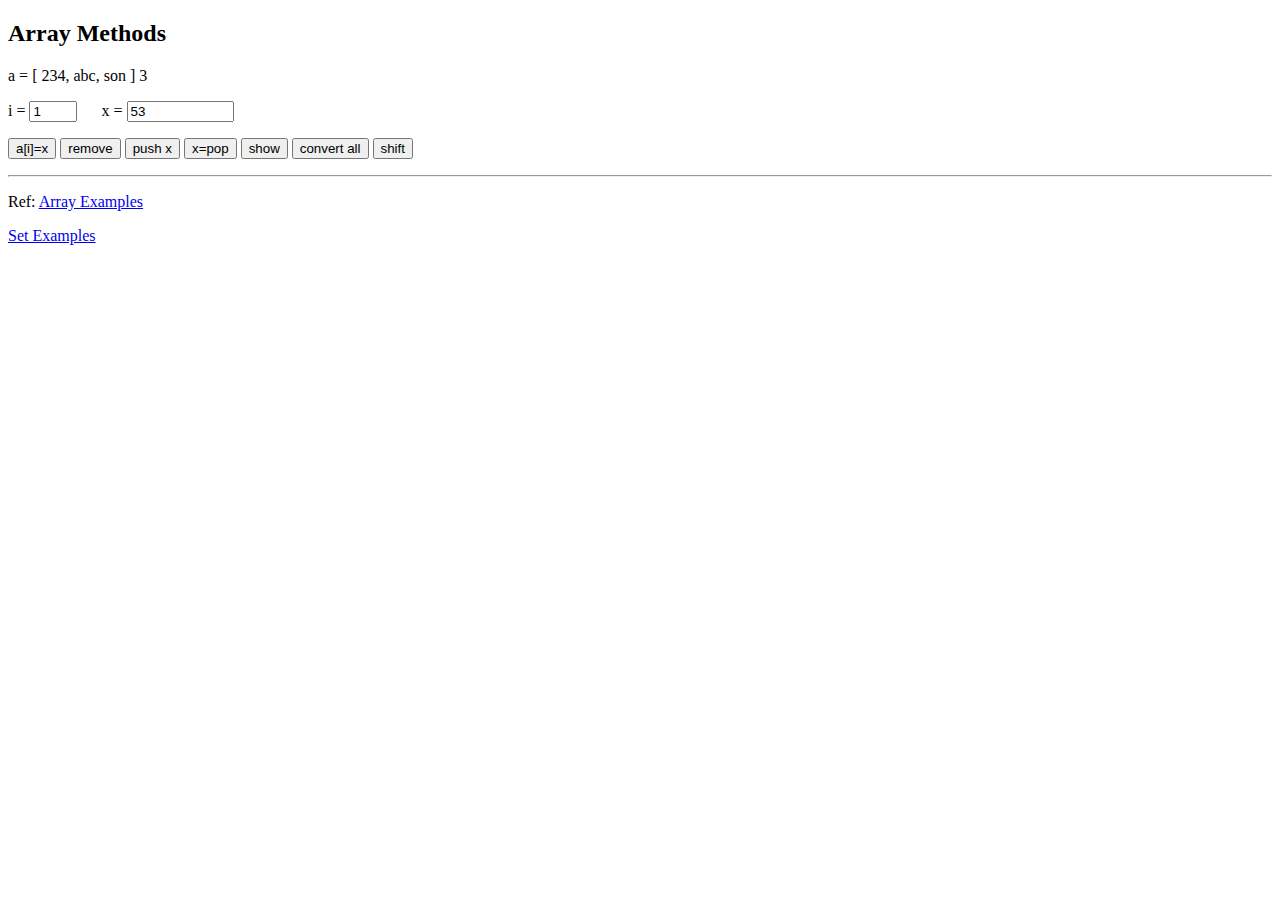
<file: Array cw2.html>
<!DOCTYPE html>
<html>
    <head>
        <meta charset="UTF-8">
            <meta name="viewport" content="width=device-width">
                <title>Array Methods </title>
    </head>
    
    <script>
        "use strict";
        function modify() {
            let i = Number(ie.value); let x = xe.value;
            xe.value = a[i]; a[i] = x; reportA("a["+i+"] = "+x);
        }
    function remove() {
        let i = Number(ie.value);
        xe.value = a[i]; a.splice(i, 1); reportA("remove "+i);
    }
    function push() {
        let x = xe.value; let i = Number(ie.value);
        a.push(x); reportA("push "+x);
    }
    function popA() {
        xe.value = a.pop(); reportA("pop ");
    }
    function reportA(str) {
        outA.innerText = "a = [ "+ a.join(", ")+" ] "+a.length;
        console.log(str);
    }
    function show() {
        let i = Number(ie.value);
        xe.value = a[i];
    }
  
    function fillWith() {
        let x = xe.value;
        a.fill(x);
        outA.innerText = "a = [ "+ a.join(", ")+" ] "+a.length;
    }
    function shift() {
        a.shift();
        outA.innerText = "a = [ "+ a.join(", ")+" ] "+a.length;
    }
    </script>
    
    <body>
        <h2 id=title></h2>
        
        <p id=outA></p>
        <p>
        i = <input type=number id=ie value=1  style="width:40px"> &emsp;
        x = <input type=text   id=xe value=53 style="width:99px">
        </p><p>
        <input type=button value="a[i]=x"  onClick="modify()">
        <input type=button value="remove"  onClick="remove()">
        <input type=button value="push x"  onClick="push()">
        <input type=button value="x=pop"   onClick="popA()">
        <input type=button value="show"   onClick="show()">
        <input type=button value="convert all"   onClick="fillWith()">
        <input type=button value="shift"   onClick="shift()">
        </p>
        
        <hr />
        <p>Ref:
        <a href="https://www.w3schools.com/js/js_arrays.asp" target="ExternalDocument">Array Examples</a></p>
        <p>
        <a href="https://developer.mozilla.org/en-US/docs/Web/JavaScript/Guide/Keyed_collections" target="ExternalDocument">Set Examples</a>
        </p>
                                            
        <script>
        title.innerText = document.title;
        const a = [234, "abc", "son"];  //initially
        reportA("start");
        </script>
                                            
    </body>
</html>
</file>
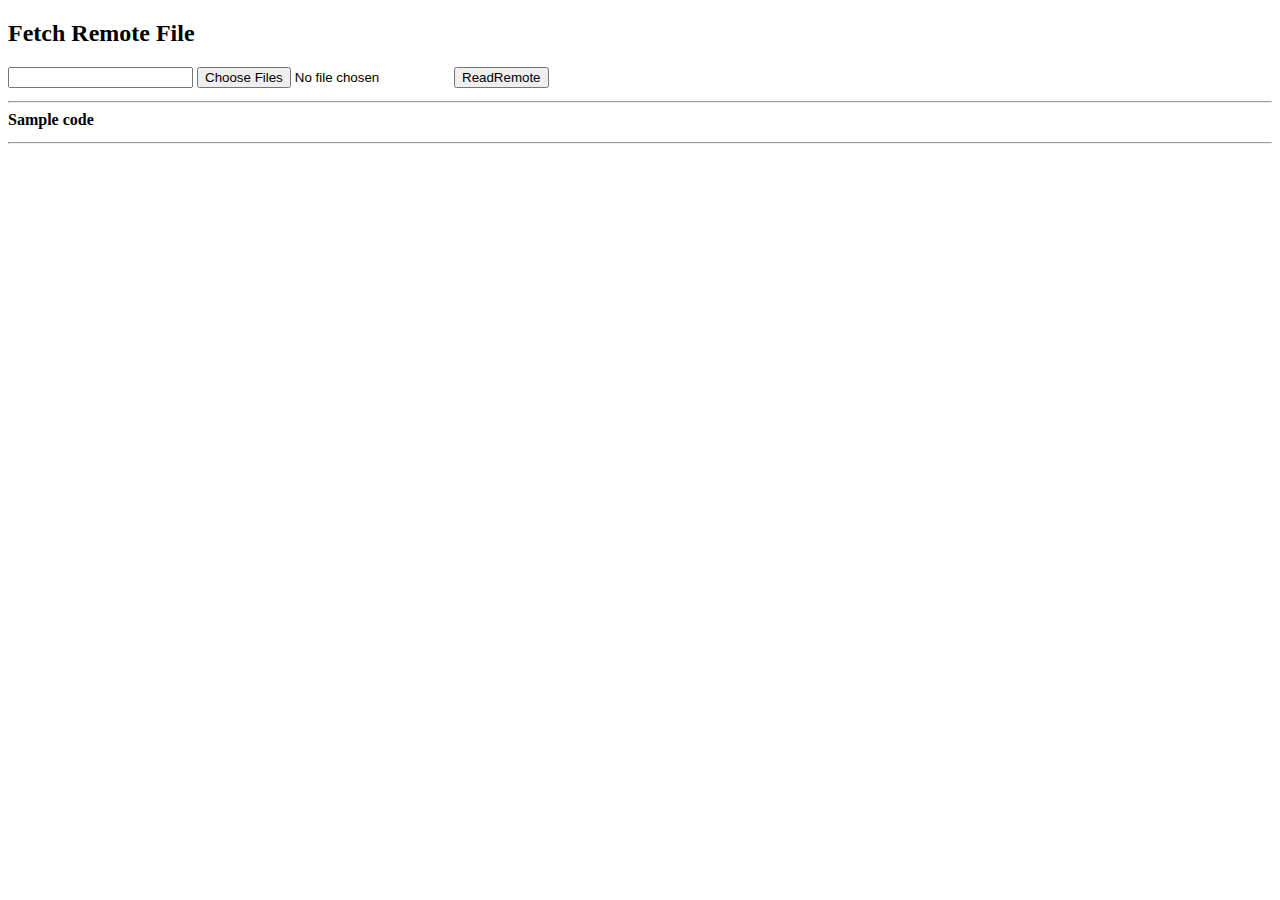
<file: cw5.html>
<!DOCTYPE html>
<html>
    
    <head>
        <meta charset="UTF-8">
            <meta name="viewport" content="width=device-width">
                <title>Fetch Remote File </title>
    </head>
    
    <script>
        "use strict";
        let local = []
        let remote;
        function fileSelect(evt) {
            var files = evt.files; 
            
            for (let file of files) {
                let reader = new FileReader();
                
                reader.onload = function () {
                    local.push({ data: reader.result, name: file.name });
                }
                reader.readAsText(file);
              
            }
        }
    function readText() {
        fetch(url.value)
        .then(r => r.text())
        .then(t => remote = t).then(compare);
        
       
    }
    function compare() {
        
        let text;
        local.forEach(file => {
                      if(file.data == remote){
                      text = " "+file.name +" has the same content"
                     
                      }
                      }
                      
                      )
                      out.innerText=""
                      out.innerText = local.length +" files reader"+ text;
    }
    
        </script>
    
    <body>
        
        <h2 id=title></h2>
        
        <input type=text id=url value="">
            
            <input type=file id=button onChange='fileSelect(this)' multiple />
            <input type=button value="ReadRemote" onClick="readText()">
              
                
                <pre id=out></pre>
                
                <hr />
                <b>Sample code</b>
                <pre id=sample></pre>
                <hr />
                
                <script>
                    title.innerText = document.title;
                    
                    </script>
                
    </body>
    
</html>
</file>
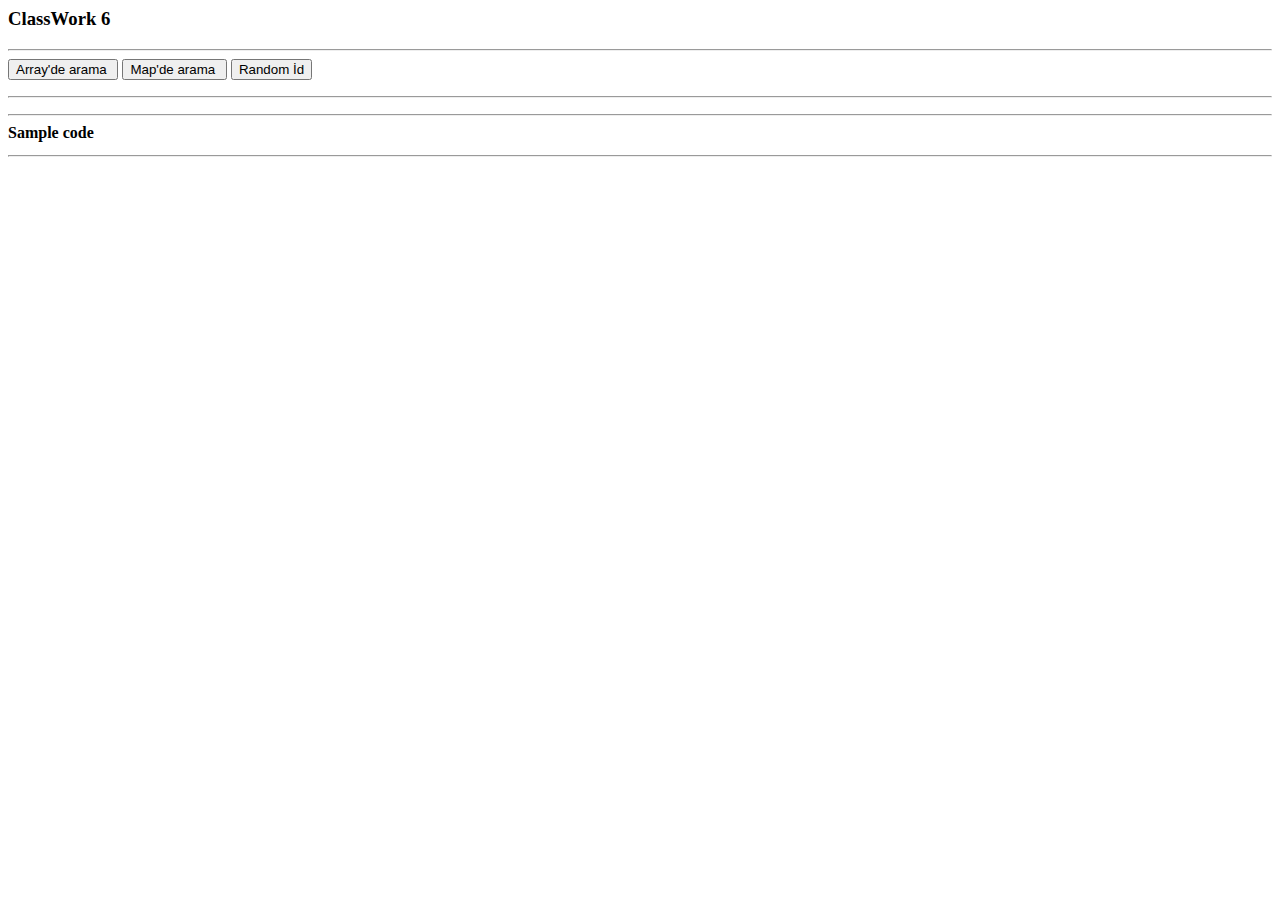
<file: CW6-1.html>
<html>
<head>
    <meta charset="UTF-8">
    <meta name="viewport" content="width=device-width">
    <title>CW6 </title>

<script>
readStudent()
database_students = new Map();
const studentsArray = []
var randomArray = []



 class Student{
    constructor(id, name, gpa){
        this.student_id = id;
        this.student_name = name;
        this.student_gpa = gpa;
        this.student_courses = [];
        
    }
     addCourse(a){
         this.student_courses.push(a);
         
     }
  toString(){
      return "İd : "+this.student_id+"Name : "+this.student_name+"Gpa : "+this.student_gpa+"Courses : "+this.student_courses;
  }
    
}
function readStudent() {
        
    fetch("https://maeyler.github.io/JS/data/Students.txt")
        .then(res => res.text())
        .then(res => [this.addStudents(res)])

        
}
function addStudents(text){
        let txt = text.split('\n');
        // console.log(txt.length) // ---> 3129
        // console.log(typeof(txt)+"  --- "+txt[0])
        
        for (let line of txt){
            
                let a = this.parseStudent(line);
                a.student_id = parseInt(a.student_id)           
                database_students.set(a.student_id, a)
                
                studentsArray.push(a.student_id)
        }
                out.innerText ="Map' e  " +database_students.size + "  eklenmiştir  "+"\n"+"  Array'e  "+studentsArray.length+"  eklenmiştir"
        // console.log(typeof(studentsArray[0])) string
    }
    
function parseStudent(line){
        
        let s = line.split("\t");   
        let student = new Student(s[0],s[1],s[2]);
        let i;  
        for(i=3; i<s.length; i++){
            student.student_courses.push(s[i]);
        }
        
        return student; 

    }
    
    function searchArray(){
    
        var countTrue = 0
        var countFalse = 0
        var time1 = performance.now()
        for(let number of randomArray){
            if(studentsArray.includes(number)){
                countTrue = countTrue + 1
            }
            else{
                countFalse = countFalse + 1
            }
            
        
        }
        time1 = performance.now() - time1
        out.innerText ="Array "+"\n"+ "True : "+countTrue + "\n" + "False : "+countFalse+"\n"+"Time : "+time1
        }
    
    
    function searchMap(){
       
        
        
        var countTrue = 0
        var countFalse = 0
        var time1 = performance.now()
        for(let number of randomArray){
            if(database_students.has(number)){
                countTrue = countTrue + 1
            }
            else{
                countFalse = countFalse + 1
            }
            
        
        }
        time1 = performance.now() - time1
        out2.innerText ="Map "+"\n"+ "True : "+countTrue + "\n" + "False : "+countFalse+"\n"+"Time : "+time1
        }
    
    function randomUret(){
        let i = 0
        for(i=1 ; i<10000; i++){
        randomArray[i]= 116690000 + Math.floor(100 + Math.random() * 900);
        console.log(randomArray[i])
            }
    
    }
    
    

</script>
</head>

<body>
<h3>ClassWork 6</h3>


<hr />
<input type=button value="Array'de arama " onClick="searchArray()">
<input type=button value="Map'de arama " onClick="searchMap()">
<input type=button value="Random İd" onClick="randomUret()">
<p id=out></p>
<hr />
<p id=out2></p>
<hr />
<b>Sample code</b>
<pre id=sample></pre>
<hr />

<script>
    
</script>

</body>
</html>
</file>
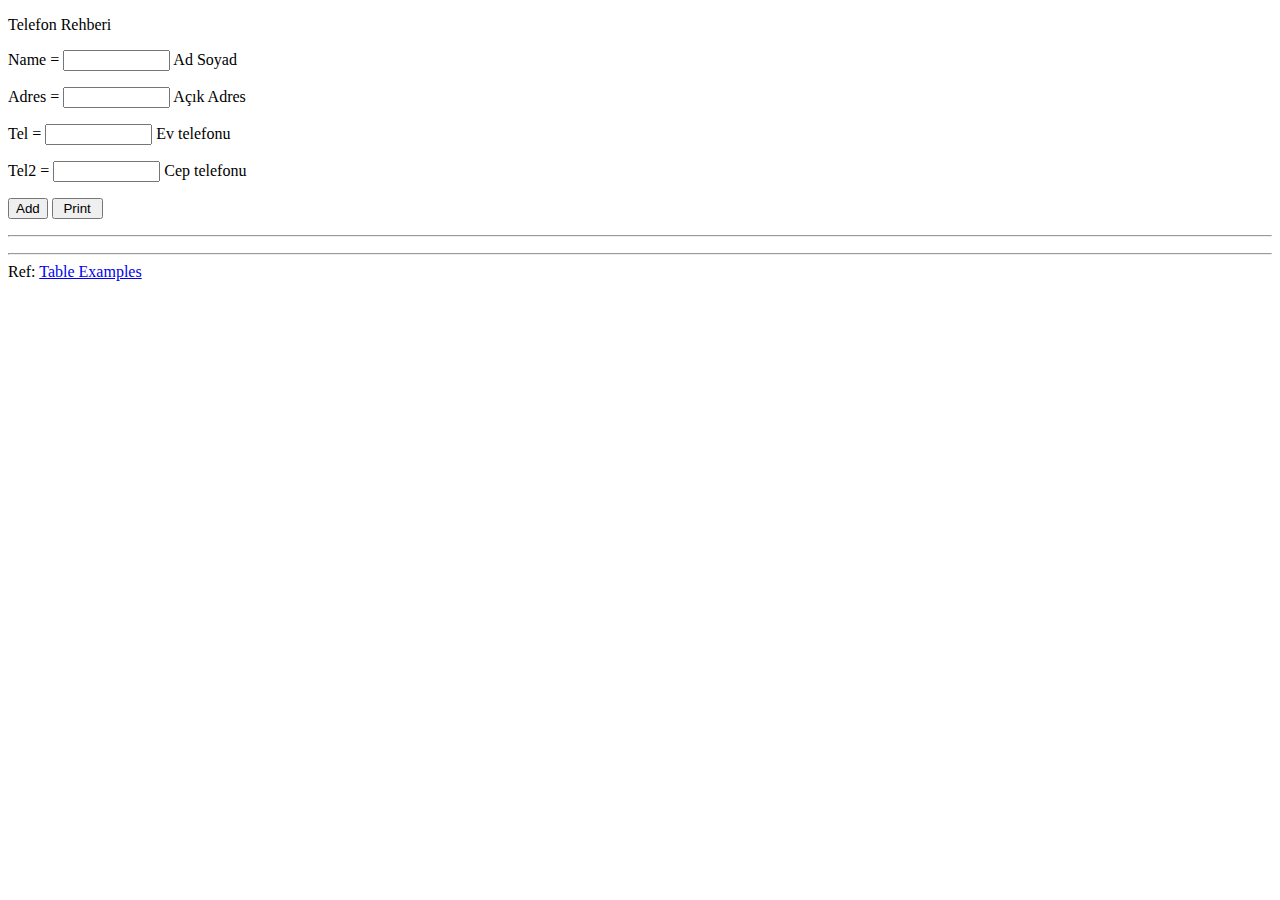
<file: CW7.html>
<!DOCTYPE html>
<html>
<head>
    <meta charset="UTF-8">
    <meta name="viewport" content="width=device-width">
    <title>CW7 </title>
</head>

<script>
"use strict";
function Add(){
var ad = Name.value
eklenenler.push(ad);
var adres = Adres.value;
eklenenler.push(adres);
var telefon = Number(Tel.value);
eklenenler.push(telefon);
var telefon2 = Number(Tel2.value);
eklenenler.push(telefon2);


}

function makeRows(){

let row = "<th></th>";
    row += "<th>"+"Name"+"</th>";
    row += "<th>"+"Adres"+"</th>";
  row += "<th>"+"Ev tel"+"</th>";
  row += "<th>"+"Cep tel"+"</th>";
    let text = "<tr>"+row+"</tr>";
    for (let i = 0; i < eklenenler.length/4; i++) {
       row = "<th>"+"</th>";
       
     row +="<td>"+eklenenler[i*4]+"</td>";
     row +="<td>"+eklenenler[i*4+1]+"</td>";
     row +="<td>"+eklenenler[i*4+2]+"</td>";
     row +="<td>"+eklenenler[i*4+3]+"</td>";
       text += "<tr>"+row+"</tr>";
    }
   tablo.innerHTML = text;

}
function Print(){

makeRows();
}




function Max(){
let temp=0;
maxDizi=[];
  for(let i=0; i<eklenenler.length/4; i++){
    if(temp==0)
    temp=eklenenler[3];
    
    if(temp<eklenenler[i*4+3]){
      temp=eklenenler[i*4+3];
    
    }

  }
  
  for(let i=0; i<eklenenler.length/4; i++){
   if(temp==eklenenler[i*4+3]){
      maxDizi.push(eklenenler[i*4]);
    maxDizi.push(temp);
    break;
   }
  
  }
  let row = "<th></th>";
    row += "<th>"+"Name"+"</th>";
    row += "<th>"+"Adres"+"</th>";
  let text2 = "<tr>"+row+"</tr>";
  row = "<th>"+"</th>";
       
     row +="<td>"+maxDizi[0]+"</td>";
     row +="<td>"+maxDizi[1]+"</td>";
     console.log(temp);
       text2 += "<tr>"+row+"</tr>";
     
     tablo3.innerHTML = text2;
}

function Güncelle(){ 
Print();
Max();

}
</script>
<body>
 <p>Telefon Rehberi </p> 
<p>Name    = <input type=text   id=Name style="width:99px"> Ad Soyad</P>
<p>Adres = <input type=text   id=Adres style="width:99px"> Açık Adres</P>
<p>Tel   = <input type=number   id=Tel style="width:99px"> Ev telefonu</P>
<p>Tel2   = <input type=number   id=Tel2 style="width:99px"> Cep telefonu</P>
<p>

<input type=button value="Add"  onClick="Add()">
<input type=button value=" Print "  onClick="Print()">

</p>
<hr />
<table id="tablo" >




</table>
<hr />
<table id="tablo3">


</table>



Ref: 
<a href="https://maeyler.github.io/JS/hard/Table%20maker.html" target="ExternalDocument">Table Examples</a>
</body>


<script>
   
    var eklenenler=[];
  var maxDizi=[];
</script>


</html>
</file>
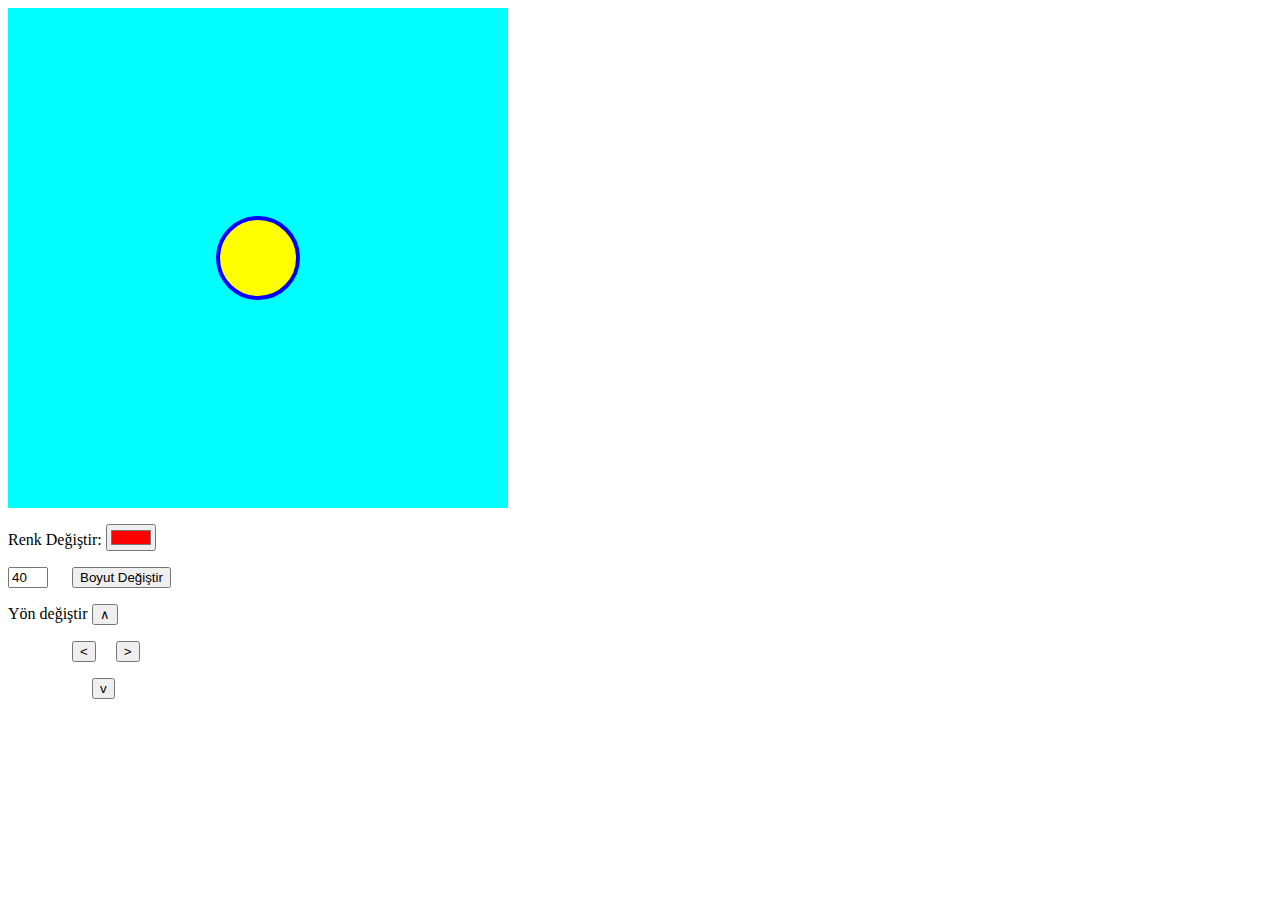
<file: CW9.html>
<html lang="en-US"><head>
    <meta charset="UTF-8">
    <meta name="viewport" content="width=device-width">
    <title>SVG and Canvas </title>

  <style>
    svg, canvas {
        background: cyan;
        font: 10px arial, sans-serif;
    }
  </style>
</head>

<body>




<svg id="svg" width="500" height="500">
  <circle id="circle1" cx="250" cy="250" r="40" style="fill:yellow;stroke:blue;stroke-width:4"></circle>
</svg>




<script>
function draw() {
    cx.beginPath(); cx.lineWidth = 4;
    cx.fillStyle = "yellow"; cx.strokeStyle = "blue";
    cx.arc(50, 50, 40, 0, 2*Math.PI);
    cx.fill(); cx.stroke();
    cx.fillStyle = "black";
    cx.fillText("arc",44,55);

    cx.beginPath(); cx.lineWidth = 5;
    cx.fillStyle = "pink"; cx.strokeStyle = "red";
    cx.rect(110, 10, 100, 80);
    cx.fill(); cx.stroke();
    cx.fillStyle = "black";
    cx.fillText("rect",148,55);
}
function colorChange(){
  circle1.style.fill = document.getElementById('renk').value;
}
function boyutDegistir(){

var s = Number(ie.value);
circle1.setAttribute("r",s);

}
function solaGit(){
  circle1.setAttribute("cx",circle1.cx.baseVal.value-10);
}
function sagaGit(){
  circle1.setAttribute("cx",circle1.cx.baseVal.value+10);
}
function yukarGit(){
  circle1.setAttribute("cy",circle1.cy.baseVal.value-10);
}
function asagiGit(){
  circle1.setAttribute("cy",circle1.cy.baseVal.value+10);
}
</script>

<p>
Renk Değiştir:  <input type="color" id="renk" value="#ff0000" onchange="colorChange()">
</p>
<p>
  <input type="number" id="ie" value="40" style="width:40px">   <input type="button" value="Boyut Değiştir" onclick="boyutDegistir()">

</p>
<p>
  Yön değiştir
    <input type="button" value="∧" onclick="yukarGit()">
  </p>
  <p>
      <input type="button" value="<" onclick="solaGit()">  <input type="button" value=">" onclick="sagaGit()">
</p>
<p>
       <input type="button" value="v" onclick="asagiGit()">
</p>


</body></html>
</file>
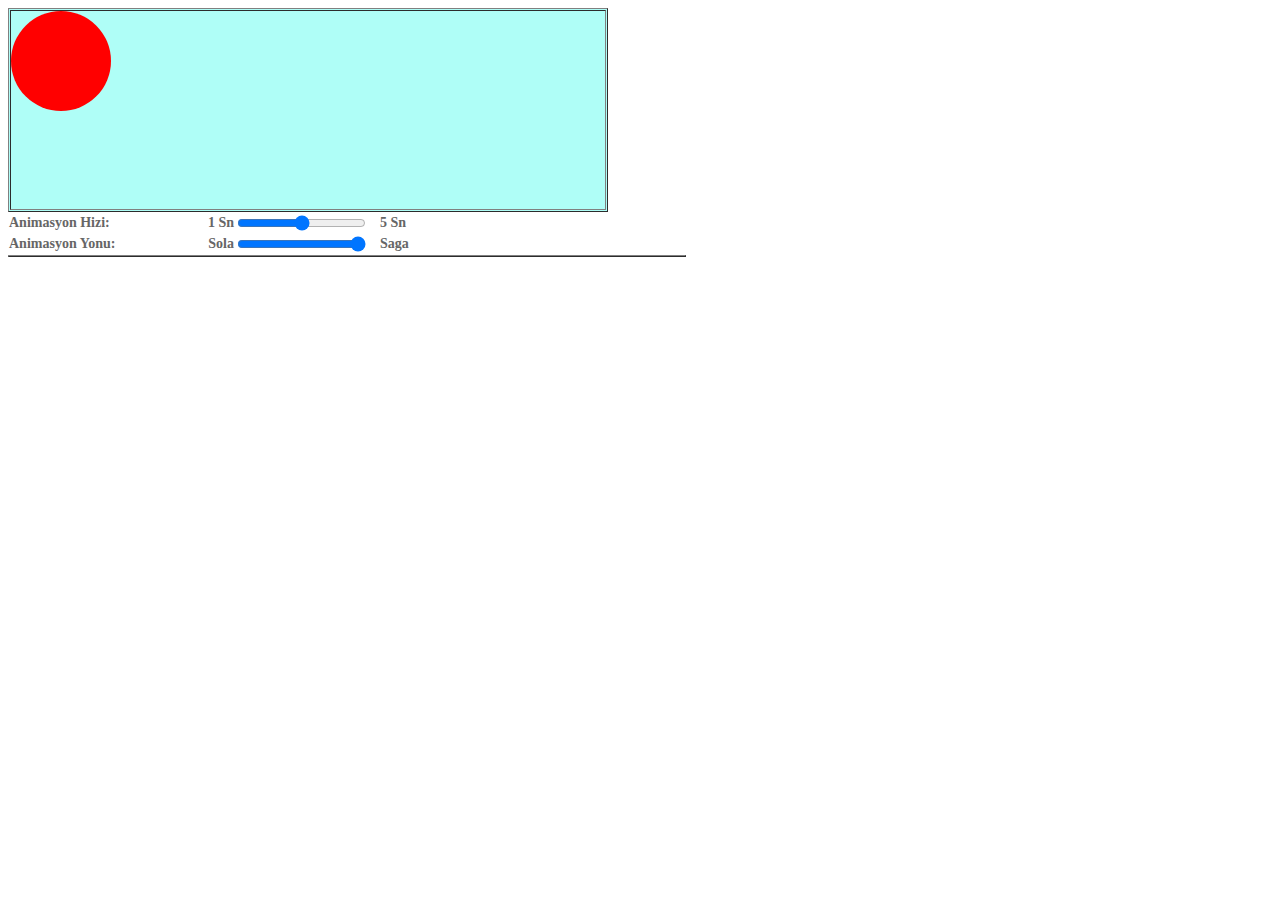
<file: HW3.html>
<title>HW3</title>


<style> 


.yazi
{
    font-size:14px;
    font-family:"Century Gothic";
    color:#666;
    font-weight:bold;
    animation-name: yaziOynat;  
    animation-duration: 3s;
    animation-direction:alternate;
    animation-timing-function:linear;
    animation-iteration-count:infinite;
    position: relative;
}
.yazi2
{
    font-size:14px;
    font-family:"Century Gothic";
    color:#666;
    font-weight:bold;
    animation-name: yaziOynat2; 
    animation-duration: 3s;
    animation-direction:alternate;
    animation-timing-function:linear;
    animation-iteration-count:infinite;
    position: relative;
}
.yazi3
{   font-family:"Century Gothic";
    font-size:16px;
    background:#09F;
    color:#FFF;
    font-weight:bold;
}
.yazi4
{
font-family:consolas;
font-size:12px;
color:#006;
font-weight:bold;
}


div {
    width: 100px;
    height: 100px;
	border-radius:100px;
    background-color: red;
    position: relative;
    animation-name: topSoldanSaga;
    animation-duration: 3s;
	animation-timing-function: linear;
    animation-delay: 0s;
    animation-iteration-count: infinite;
    animation-direction:normal;
}
div:hover {
	box-shadow: 10px 10px 5px #000000;
	animation-play-state:paused;
}


@keyframes topSoldanSaga {
    0%   {background-color:yellow; left:0px; top:0px;}
    100% {background-color:red; left:500px; top:0px;}
}

@keyframes topSagdanSola {
    0%   {background-color:yellow; left:500px; top:0px;}
    100% {background-color:red; left:0px; top:0px;}
}
@keyframes yaziOynat {
	0% {color:#666; left:5px; top:0px;}
	100% {color:#F00; left:0px; top:0px;}	
}
@keyframes yaziOynat2 {
	0% {color:#666; right:5px; top:0px;}
	100% {color:#F00; right:0px; top:0px;}	
}

</style>
<script language="javascript">
function changeSpeed(newValue)
{
document.getElementById("theObject").style.animationDuration=newValue + "s";
}

function changeDirection(newValue)
{
	if(newValue==2)
		document.getElementById("theObject").style.animationName="topSoldanSaga";
	else if (newValue==1)
		document.getElementById("theObject").style.animationName="topSagdanSola";
}

</script>
</head>
<body>

<table width="600" border="1" cellspacing="1" cellpadding="0" bgcolor="#AFFEF7">
  <tbody><tr align="left" valign="top">
    <td width="150" height="200">
<div id="theObject"></div>
</td>
  </tr>
</tbody></table>

<table width="605" border="0" cellspacing="1" cellpadding="0">
  <tbody><tr>
    <td width="154" class="yazi">Animasyon Hizi: </td>
    <td width="70" align="right" class="yazi">1 Sn</td>
    <td width="144" align="left"><input onchange="changeSpeed(this.value);" type="range" name="hiz" id="rangeHiz" min="1" max="5"></td>
    <td width="232" align="left" class="yazi"> 5 Sn</td>
  </tr>
  <tr>
    <td class="yazi2">Animasyon Yonu:</td>
    <td align="right" class="yazi2">Sola</td>
    <td align="left"><input type="range" onchange="changeDirection(this.value)" name="yon" id="rangeYon" min="1" max="2"></td>
    <td align="left" class="yazi2"><span class="yazi21">Saga</span></td>
  </tr>
  </tbody></table><table width="678" border="1" cellspacing="1" cellpadding="0">
  
   

</form>

</body></html>
</file>
